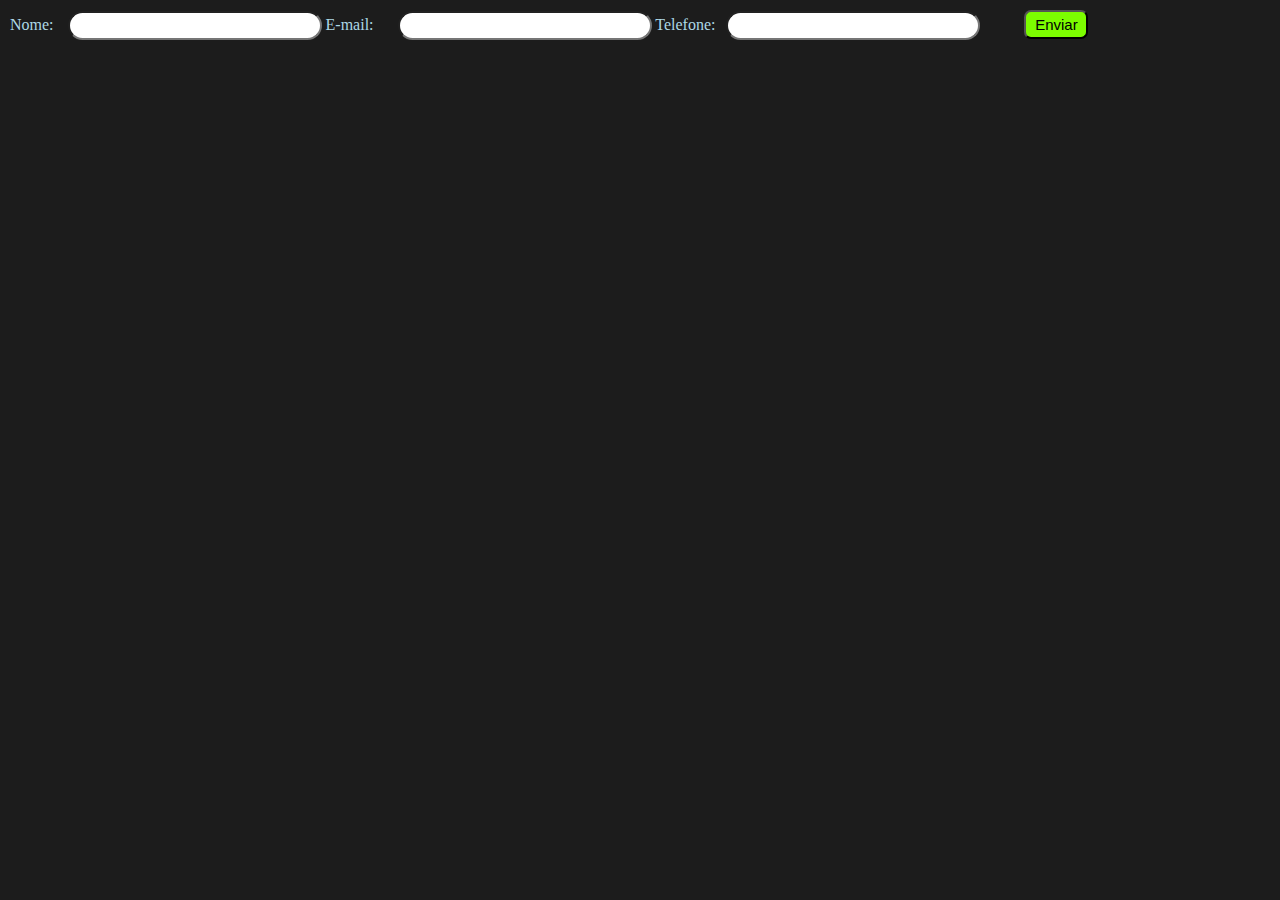
<file: form.html>
<!DOCTYPE html>
<html lang="en">

<head>
    <meta charset="UTF-8">
    <meta http-equiv="X-UA-Compatible" content="IE=edge">
    <meta name="viewport" content="width=device-width, initial-scale=1.0">
    <title>Document</title>
    <link rel="stylesheet" href="style/form.css">
</head>

<body>
    <div class="container">
        <form action="submit" onsubmit="this.AnimationEffect" style="display: flex">
            <!--  <div class="options">
        <select name="Dados" id="#">
          
            <option value="nome">E-Nome:</option>
            <option value="email">E-mail</option>
            <option value="telefone">Telfone</option>
            <option value="endereço">Endereço</option>
            <option value="">Local</option>
        </select> 
        </div>      -->
            <div class="labels">
                <label>
         Nome:
        <input class="input-nome" type="text"name="nome">

        E-mail:
        <input class="input-email" type="email" name="email">

         Telefone:
        <input class="input-tel" type="tel" name="telefone">
        </label>
                <input class="btn-enviar" type="submit" value="Enviar">
            </div>
        </form>
    </div>
</body>

</html>
</file>
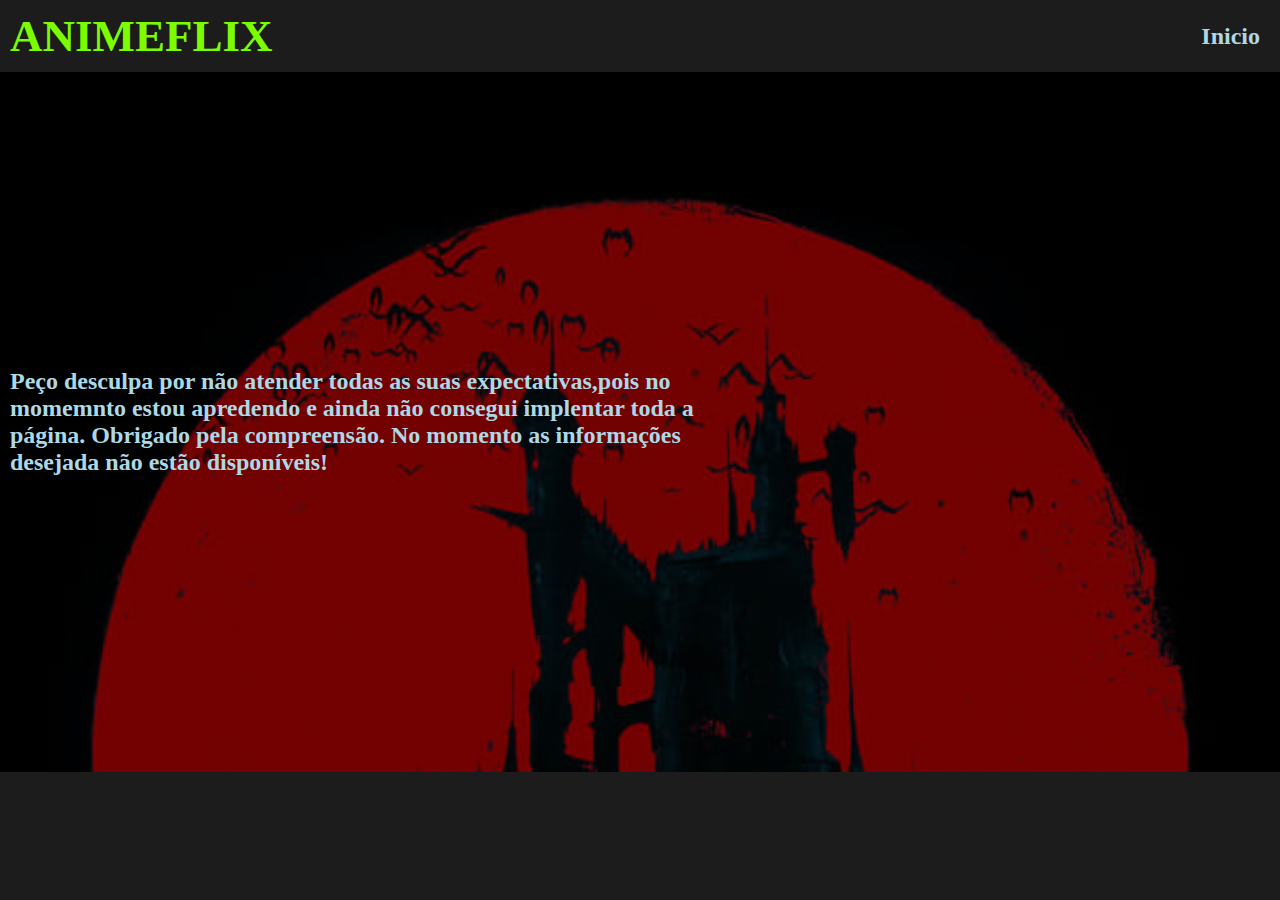
<file: info.html>
<!DOCTYPE html>
<html lang="en">

<head>
    <meta charset="UTF-8">
    <meta http-equiv="X-UA-Compatible" content="IE=edge">
    <meta name="viewport" content="width=device-width, initial-scale=1.0">
    <title>Informacões</title>
    <link rel="stylesheet" href="style/info.css">
    <!-- Responsividade-->
    <link rel="stylesheet" href="style/responsive.css">
</head>

<body>
    <header>
        <div class="container">
            <div class="logo">
                <h2>ANIMEFLIX</h2>
            </div>
            <div class="inicio">
                <nav>
                    <a href="/index.html">
                        <h2>Inicio</h2>
                    </a>
                </nav>
            </div>
        </div>
    </header>
    <main>
        <div class="capa">
            <div class="info">
                <h2>
                    Peço desculpa por não atender todas as suas expectativas,pois no momemnto estou apredendo e ainda não consegui implentar toda a página. Obrigado pela compreensão. No momento as informações desejada não estão disponíveis!

                </h2>
            </div>


        </div>
    </main>

</body>

</html>
</file>
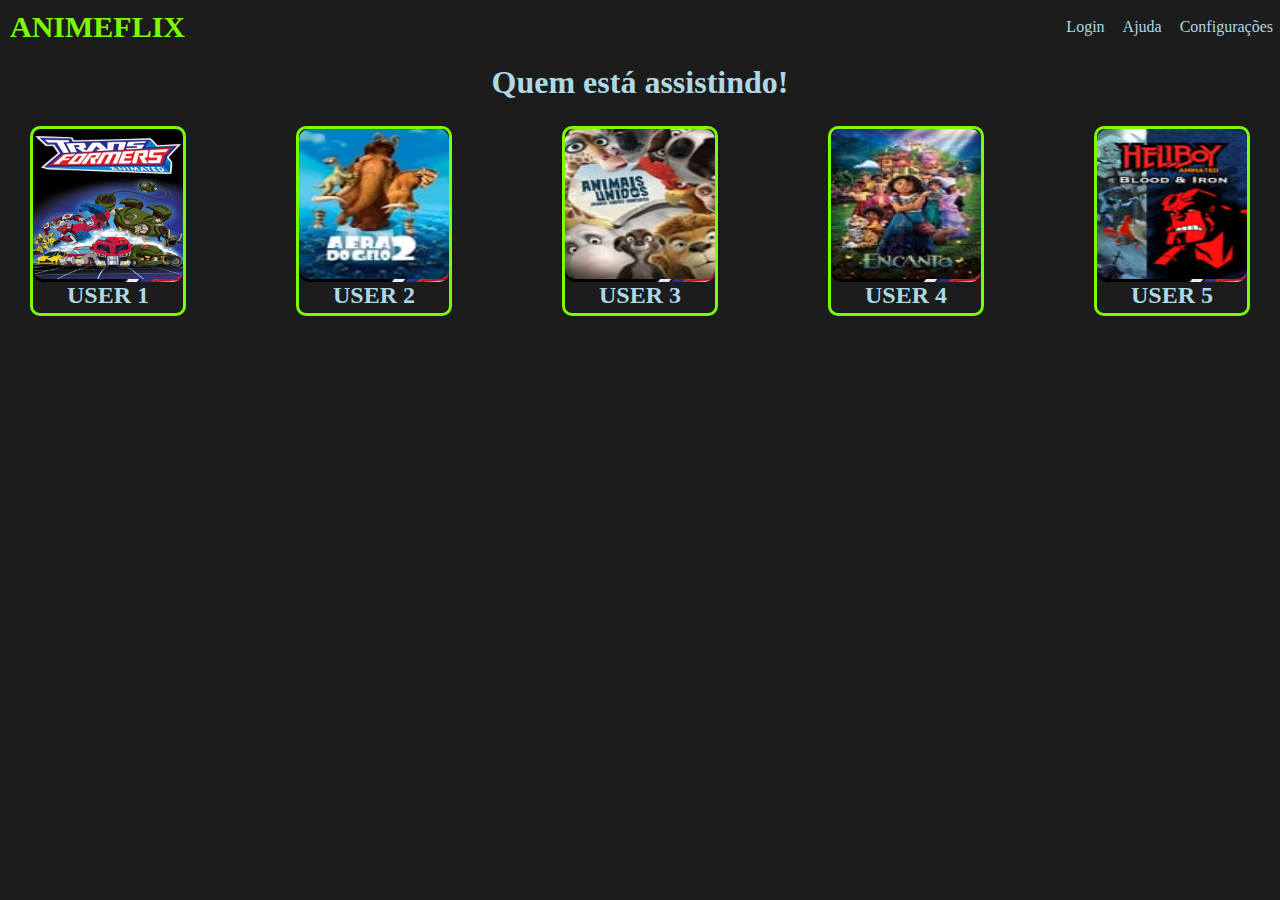
<file: inicio.html>
<!DOCTYPE html>
<html lang="pt-br">

<head>
    <meta charset="UTF-8">
    <meta http-equiv="X-UA-Compatible" content="IE=edge">
    <meta name="viewport" content="width=device-width, initial-scale=1.0">
    <title>Página inicial</title>
    <link rel="stylesheet" href="/style/inicio.css">
</head>

<body>
    <header>
        <div class="container">
            <h2 class="logo">ANIMEFLIX</h2>
            <div class="config">
                <nav>
                    <a href="login.html">Login</a>
                    <a href="ajuda.html">Ajuda</a>
                    <a href="config.html">Configurações</a>

                </nav>

            </div>


        </div>

    </header>
    <div class="pergunta">
        <h1>Quem está assistindo!</h1>
    </div>
    <div class="container1">

        <div class="user">
            <button class="btn-user">
                <a href="index.html">
            <img src="img/Capa-transforme.jpg" height="150px" width="150px">
            </button>
            </a>
            <h2>USER 1</h2>

        </div>
        <div class="user">
            <button class="btn-user">
                <a href="index.html">
                <img src="img/A Era do gelo 2.jpg" height="150px" width="150px">
            </button>
            </a>
            <h2>USER 2</h2>
        </div>
        <div class="user">
            <button class="btn-user">
                <a href="index.html">
                <img src="img/Animais Unidos.jpg" height="150px" width="150px">
            </button>
            </a>
            <h2>USER 3</h2>
        </div>
        <div class="user">

            <button class="btn-user">
                <a href="index.html">
                <img src="img/Encanto.jpg" height="150px" width="150px">
            </button>
            </a>
            <h2>USER 4</h2>
        </div>
        <div class="user">

            <button class="btn-user">
                <a href="index.html">
                <img src="img/Hellboy.jpg" height="150px" width="150px">
            </button>
            </a>
            <h2>USER 5</h2>
        </div>


    </div>
</body>

</html>
</file>
<file: style/form.css>
:root {
    --preta: #1C1C1C;
    --verde: #7CFC00;
}

body {
    background: var(--preta);
    font-family: serif;
    color: #ADD8E6;
}

* {
    margin: 0;
    padding: 0;
    box-sizing: content-box;
}

.container {
    display: flex;
    flex-direction: row;
    justify-content: space-between;
    justify-items: center;
    padding: 10px;
}

.container .input-nome {
    width: 250px;
    height: 25px;
    border-radius: 15px;
    font-style: italic;
    margin-left: 10px;
}

.container .input-email {
    width: 250px;
    height: 25px;
    border-radius: 15px;
    font-style: italic;
    margin-left: 20px;
}

.container .input-tel {
    width: 250px;
    height: 25px;
    border-radius: 15px;
    font-style: italic;
    margin-left: 7px;
}

.container .btn-enviar {
    border-radius: 7px;
    font-size: 15px;
    width: 60px;
    height: 25px;
    background-color: #7CFC00;
    margin-left: 40px;
}
</file>
<file: style/info.css>
:root {
    --verde: #7CFC00;
    --preta: #1C1C1C;
}

* {
    margin: 0;
    padding: 0;
    box-sizing: content-box;
}


/* Elelmentos base */

header .container {
    display: flex;
    flex-direction: row;
    align-items: center;
    justify-content: space-between;
}

header .logo {
    padding: 10px;
    color: #7CFC00;
    font-family: 'Times New Roman', Times, serif;
    font-size: 30px;
}

header nav a {
    text-decoration: none;
    color: #ADD8E6;
    padding: 7px;
    font-family: 'Times New Roman', Times, serif;
}

header nav a:hover {
    color: #7CFC00;
}

header .inicio {
    margin-right: 20px;
}

body {
    background: var(--preta);
    font-family: serif;
    color: #ADD8E6;
}

.capa {
    background: linear-gradient(rgba(0, 0, 0, .50), rgba(0, 0, 0, .50) 100%), url(../img-series/serie-castlevania.jpg);
    background-repeat: no-repeat;
    background-size: cover;
    height: 700px;
    display: flex;
    flex-direction: column;
    justify-content: center;
}

.capa .info {
    display: flexbox;
    width: fit-content;
    width: 700px;
    margin-left: 10px;
}
</file>
<file: style/responsive.css>
@media screen and (max-width:700px) {
    header .container {
        display: flex;
        flex-direction: column;
    }
    .botao-asistir {
        margin-top: 5px;
        width: 100px;
    }
}

@media screen and (min-width:1000px) {
    .descricao {
        width: 50%;
    }
}
</file>
<file: style/inicio.css>
:root {
    --preta: #1C1C1C;
    --verde: #7CFC00;
}

body {
    background: var(--preta);
    font-family: serif;
    color: #ADD8E6;
}

header .container {
    display: flex;
    flex-direction: row;
    align-items: center;
    justify-content: space-between;
}

* {
    margin: 0;
    padding: 0;
    box-sizing: content-box;
}

header .logo {
    padding: 10px;
    color: #7CFC00;
    font-family: 'Times New Roman', Times, serif;
    font-size: 30px;
}

header nav a {
    text-decoration: none;
    color: #ADD8E6;
    padding: 7px;
}

header nav a:hover {
    color: #7CFC00;
}

.container1 {
    padding-left: 30px;
    padding-right: 30px;
    margin-top: 5px;
    display: flex;
    justify-content: space-between;
    height: 200px;
    background-color: transparent;
    border-color: #7CFC00;
}

.container1 .user {
    cursor: pointer;
    margin-top: 10px;
    border-radius: 10px;
    border-style: solid;
    float: none;
    width: 100;
    height: 100;
    color: #7CFC00;
    text-align: center;
}

.user img {
    border-radius: 10px;
}

.user h2 {
    font-family: 'Times New Roman', Times, serif;
    color: #ADD8E6;
}

.container1 .btn-user {
    border: none;
    cursor: pointer;
    display: flex;
    justify-content: space-between;
    border-radius: 10px;
    background-image: url(/img/Capa-transforme.jpg);
}

.pergunta {
    display: flex;
    justify-content: center;
    flex-direction: row;
    padding: 10px;
    background-color: transparent;
    color: #ADD8E6;
}
</file>
